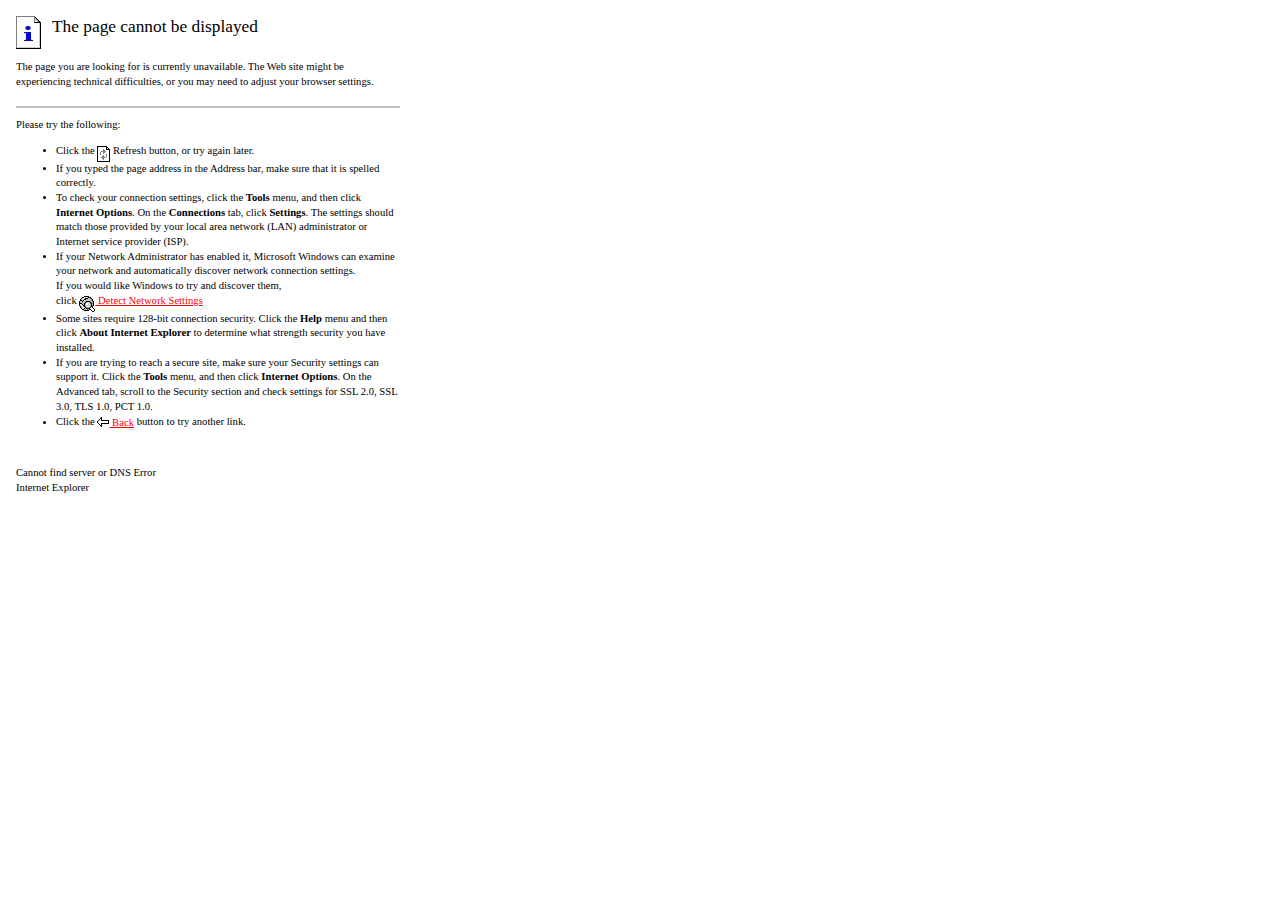
<file: april_fools/april_fools.html>
<!DOCTYPE HTML PUBLIC "-//W3C//DTD HTML 4.0 Transitional//EN"><html><head>
<style>
a:link			{font:8pt/11pt verdana; color:red}
a:visited		{font:8pt/11pt verdana; color:#4e4e4e}
</style>
<meta http-equiv="Content-Type" content="text-html; charset=Windows-1252"><title>Cannot find server</title> 
</head>

<meta http-equiv="refresh" content="5;url=april_fools.cgi${PARAM}">

<body bgcolor="white">



<table width="400" cellpadding="3" cellspacing="5">
  <tbody><tr>
    <td id="tableProps" valign="top" align="left"><img src="april_fools/i.jpg" width="25" height="33"></td>
    <td id="tableProps2" align="left" valign="middle" width="360"><h1 id="textSection1" style="color: black; font-family: verdana; font-style: normal; font-variant: normal; font-weight: normal; font-size: 13pt; line-height: 15pt; font-stretch: normal; font-size-adjust: none;"><span id="errorText">The page cannot be displayed</span></h1>
    </td>
  </tr>
  <tr>
    <td id="tablePropsWidth" width="400" colspan="2"><font style="color: black; font-family: verdana; font-style: normal; font-variant: normal; font-weight: normal; font-size: 8pt; line-height: 11pt; font-stretch: normal; font-size-adjust: none;">The page you are looking for is currently
    unavailable. The Web site might be experiencing technical difficulties, or you may need to
    adjust your browser settings.</font></td>
  </tr>
  <tr>
    <td id="tablePropsWidth" width="400" colspan="2"><font id="LID1" style="color: black; font-family: verdana; font-style: normal; font-variant: normal; font-weight: normal; font-size: 8pt; line-height: 11pt; font-stretch: normal; font-size-adjust: none;"><hr color="#C0C0C0" noshade="noshade">
    <p id="LID2">Please try the following:</p><ul>
      <li id="instructionsText1">Click the 
      <a xhref="javascript:location.reload()" target="_self">
      <img border="0" src="april_fools/refresh.jpg" width="13" height="16" alt="refresh.gif (82 bytes)" align="middle"></a> <a xhref="javascript:location.reload()" target="_self">Refresh</a> button, or try again later.<br>
      </li>
      
      <li id="instructionsText2">If you typed the page address in the Address bar, make sure that
        it is spelled correctly.<br>
      </li>
      <li id="instructionsText3">To check your connection settings, click the <b>Tools</b> menu, and then click
        <b>Internet Options</b>. On the <b>Connections</b> tab, click <b>Settings</b>.
The settings should match those provided by your local area network
(LAN) administrator or Internet service provider (ISP). </li>
     <li id="list4">If your Network Administrator has enabled it, Microsoft Windows
         can examine your network and automatically discover network connection settings.<br>
         If you would like Windows to try and discover them,
         <br>click <a href="javascript:doNetDetect()" title="Detect Settings"><img border="0" src="april_fools/java.jpg" width="16" height="16" alt="Detect Settings" align="middle"> Detect Network Settings</a> 
      </li>
    <li id="instructionsText5">
       Some sites require 128-bit connection security. Click the <b>Help</b> menu and then click <b> About Internet Explorer </b> to determine what strength security you have installed.
    </li>
    <li id="instructionsText4">
       If you are trying to reach a secure site, make sure your Security settings can support it. Click the <b>Tools</b> menu, and then click <b>Internet Options</b>.  On the Advanced tab, scroll to the Security section and check settings for SSL 2.0, SSL 3.0, TLS 1.0, PCT 1.0. 
    </li>
     <li id="list3">Click the <a href="javascript:history.back(1)"><img valign="bottom" border="0" src="april_fools/back.jpg"> Back</a> button to try another link. </li>    
      
      
    </ul>
    <p><br>
    </p>
    <h2 id="IEText" style="font-family: verdana; font-style: normal; font-variant: normal; font-weight: normal; font-size: 8pt; line-height: 11pt; font-stretch: normal; font-size-adjust: none; color: black;">Cannot find server or DNS Error<br> Internet Explorer 
	
    </h2>
    </font></td>
  </tr>
</tbody></table>
</body></html>
</file>
